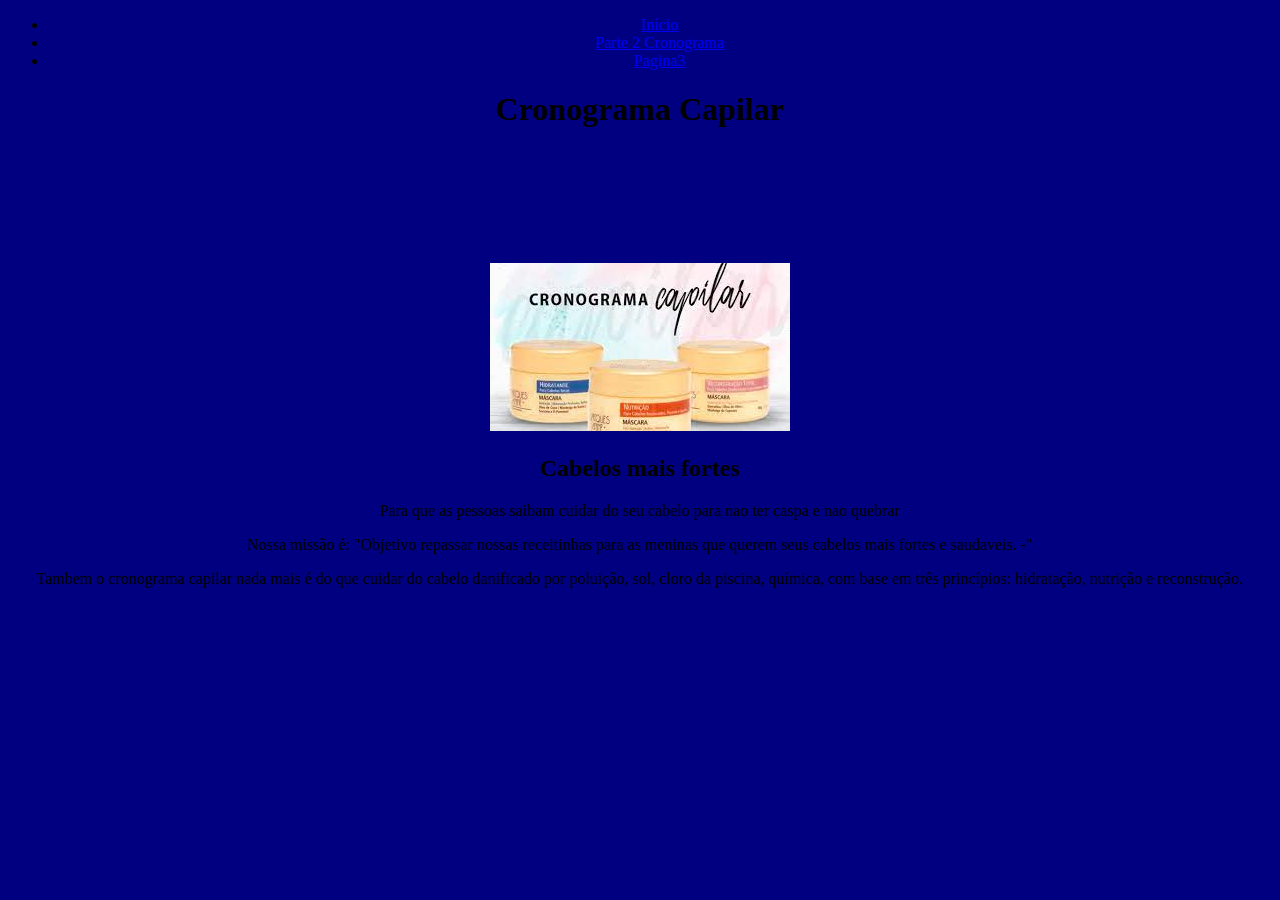
<file: index.html>
<!DOCTYPE html>
<html lang="pt-br">
<head>
    <meta charset="UTF-8">
    <meta http-equiv="X-UA-Compatible" content="IE=edge">
    <meta name="viewport" content="width=device-width, initial-scale=1.0">
    <title>Cronograma Capilar</title>
    <link rel="stylesheet" href="style.css">
</head>
<body>
    <header>
        <nav>
            <ul>
                <li><a href="index.html" >Início </a></li>
                <li><a href="cronograma.html" > Parte 2 Cronograma </a></li>
                <li><a href="pagina3.html" >Pagina3</a></li>


            </ul>
        </nav>
    </header>
    <main>
        <h1>Cronograma Capilar </h1>
        <img id="imagem1" src="cabelo.jpeg">
        <h2> Cabelos mais fortes</h2>
        <p> Para que as pessoas saibam cuidar do seu cabelo  para nao ter caspa e nao quebrar</p>
        <p> Nossa missão é: "Objetivo repassar nossas receitinhas para as meninas que querem seus cabelos mais fortes e saudaveis.  -"</p>
        <p> Tambem o cronograma capilar nada mais é do que cuidar do cabelo danificado por poluição, sol, cloro da piscina, química, com base em três princípios: hidratação, nutrição e reconstrução.</p>
    </main>
</body>
</html>
</file>
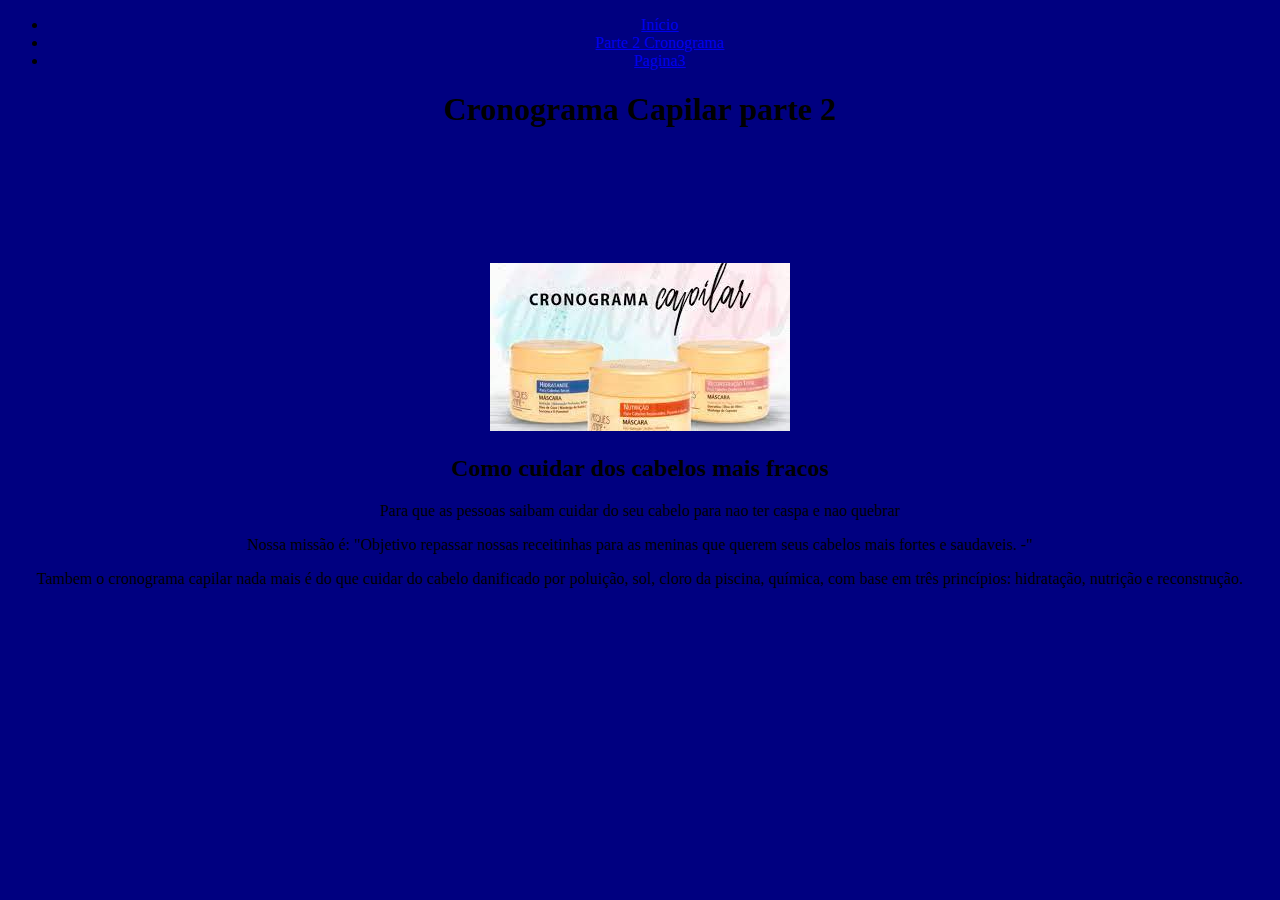
<file: cronograma.html>
<!DOCTYPE html>
<html lang="pt-br">
<head>
    <meta charset="UTF-8">
    <meta http-equiv="X-UA-Compatible" content="IE=edge">
    <meta name="viewport" content="width=device-width, initial-scale=1.0">
    <title>parte 2 cronograma</title>
    <link rel="stylesheet" href="style.css">
</head>
<body>
    <header>
        <nav>
            <ul>
                <li><a href="index.html" >Início </a></li>
                <li><a href="cronograma.html" > Parte 2 Cronograma </a></li>
                <li><a href="pagina3.html" >Pagina3</a></li>


            </ul>
        </nav>
    </header>
    <main>
        <h1>Cronograma Capilar parte 2 </h1>
        <img id="imagem1" src="cabelo.jpeg">
        <h2> Como cuidar dos cabelos mais fracos </h2>
        <p> Para que as pessoas saibam cuidar do seu cabelo  para nao ter caspa e nao quebrar</p>
        <p> Nossa missão é: "Objetivo repassar nossas receitinhas para as meninas que querem seus cabelos mais fortes e saudaveis.  -"</p>
        <p> Tambem o cronograma capilar nada mais é do que cuidar do cabelo danificado por poluição, sol, cloro da piscina, química, com base em três princípios: hidratação, nutrição e reconstrução.</p>
    </main>
</body>
</html>
</file>
<file: style.css>
body{
    text-align: center;
    background-color:#000080;

}
#Id
<!---
PARA CRIAR A ID USA #NOME DE IDENTIFICAÇÃO DA IMAGEM
--->

{
    width: 100%;
  <!---
quando utilizamos width : 100% deixamos a imagem escolhida com 100% de largura da tela, independente do tamanho da tela
--->
}

h1{
  height: 150px;
  <!---
    color: #00FFFF;
        
  <!---

  background-color:  #1E90FF;
 <!---
  font-size: 80px;
   <!---

--->
  font-style: italic;
 
}
h2{
    Color:   #FF00FF
 <!---
}
</file>
